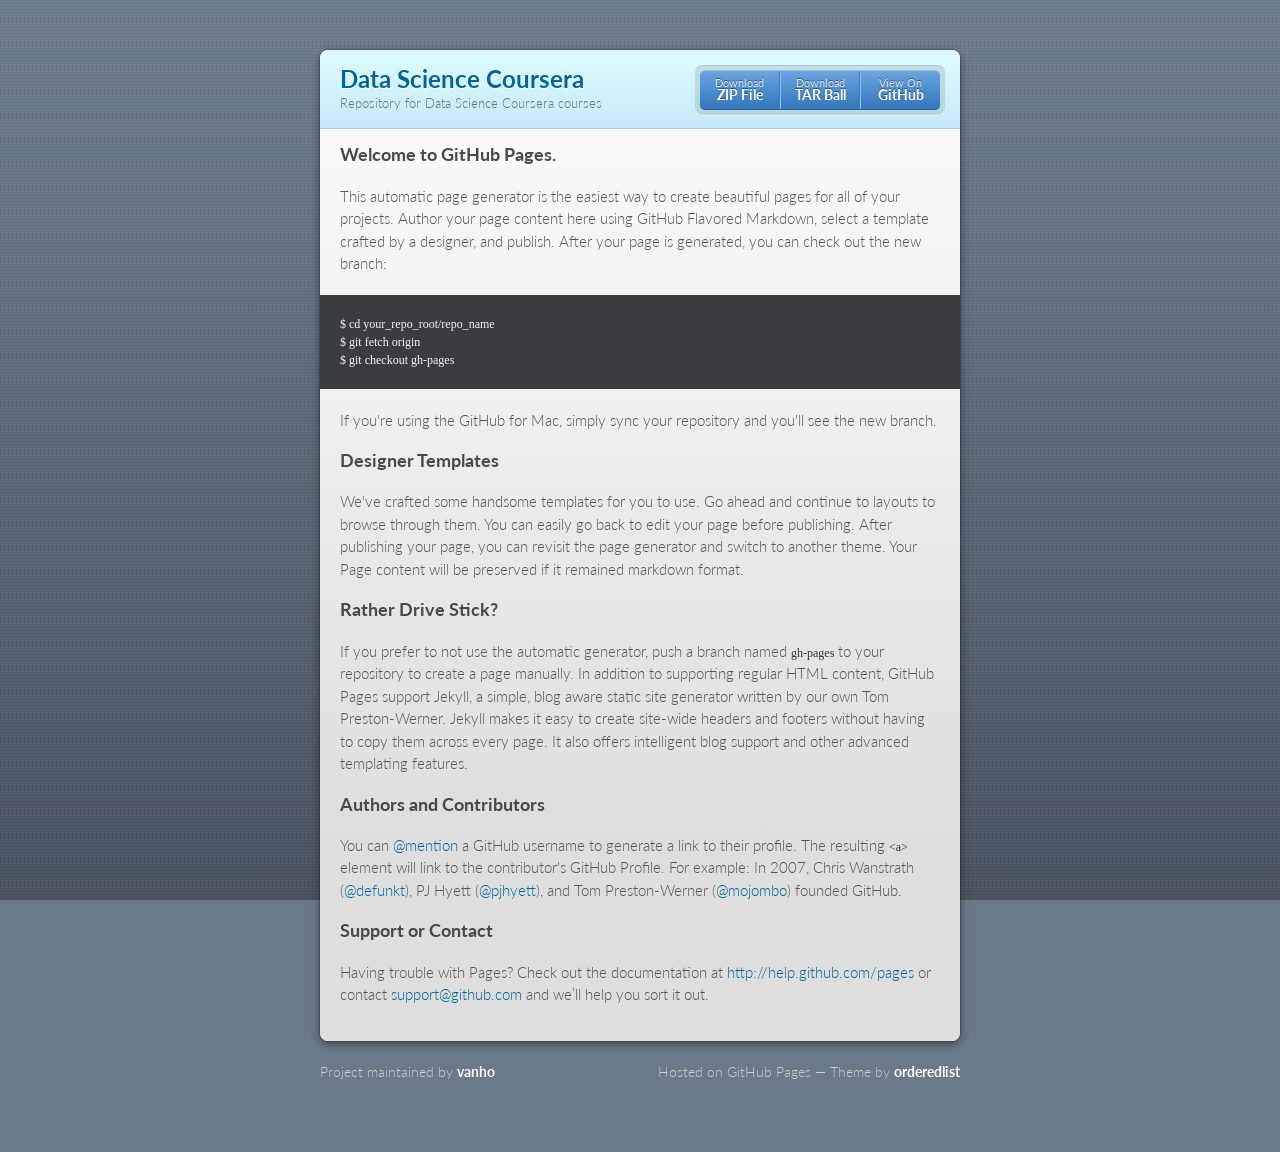
<file: index.html>
<!doctype html>
<html>
  <head>
    <meta charset="utf-8">
    <meta http-equiv="X-UA-Compatible" content="chrome=1">
    <title>Data Science Coursera by vanho</title>

    <link rel="stylesheet" href="stylesheets/styles.css">
    <link rel="stylesheet" href="stylesheets/pygment_trac.css">
    <script src="javascripts/scale.fix.js"></script>
    <meta name="viewport" content="width=device-width, initial-scale=1, user-scalable=no">

    <!--[if lt IE 9]>
    <script src="//html5shiv.googlecode.com/svn/trunk/html5.js"></script>
    <![endif]-->
  </head>
  <body>
    <div class="wrapper">
      <header>
        <h1>Data Science Coursera</h1>
        <p>Repository for Data Science Coursera courses</p>
        <p class="view"><a href="https://github.com/vanho/datasciencecoursera">View the Project on GitHub <small>vanho/datasciencecoursera</small></a></p>
        <ul>
          <li><a href="https://github.com/vanho/datasciencecoursera/zipball/master">Download <strong>ZIP File</strong></a></li>
          <li><a href="https://github.com/vanho/datasciencecoursera/tarball/master">Download <strong>TAR Ball</strong></a></li>
          <li><a href="https://github.com/vanho/datasciencecoursera">View On <strong>GitHub</strong></a></li>
        </ul>
      </header>
      <section>
        <h3>
<a name="welcome-to-github-pages" class="anchor" href="#welcome-to-github-pages"><span class="octicon octicon-link"></span></a>Welcome to GitHub Pages.</h3>

<p>This automatic page generator is the easiest way to create beautiful pages for all of your projects. Author your page content here using GitHub Flavored Markdown, select a template crafted by a designer, and publish. After your page is generated, you can check out the new branch:</p>

<pre><code>$ cd your_repo_root/repo_name
$ git fetch origin
$ git checkout gh-pages
</code></pre>

<p>If you're using the GitHub for Mac, simply sync your repository and you'll see the new branch.</p>

<h3>
<a name="designer-templates" class="anchor" href="#designer-templates"><span class="octicon octicon-link"></span></a>Designer Templates</h3>

<p>We've crafted some handsome templates for you to use. Go ahead and continue to layouts to browse through them. You can easily go back to edit your page before publishing. After publishing your page, you can revisit the page generator and switch to another theme. Your Page content will be preserved if it remained markdown format.</p>

<h3>
<a name="rather-drive-stick" class="anchor" href="#rather-drive-stick"><span class="octicon octicon-link"></span></a>Rather Drive Stick?</h3>

<p>If you prefer to not use the automatic generator, push a branch named <code>gh-pages</code> to your repository to create a page manually. In addition to supporting regular HTML content, GitHub Pages support Jekyll, a simple, blog aware static site generator written by our own Tom Preston-Werner. Jekyll makes it easy to create site-wide headers and footers without having to copy them across every page. It also offers intelligent blog support and other advanced templating features.</p>

<h3>
<a name="authors-and-contributors" class="anchor" href="#authors-and-contributors"><span class="octicon octicon-link"></span></a>Authors and Contributors</h3>

<p>You can <a href="https://github.com/blog/821" class="user-mention">@mention</a> a GitHub username to generate a link to their profile. The resulting <code>&lt;a&gt;</code> element will link to the contributor's GitHub Profile. For example: In 2007, Chris Wanstrath (<a href="https://github.com/defunkt" class="user-mention">@defunkt</a>), PJ Hyett (<a href="https://github.com/pjhyett" class="user-mention">@pjhyett</a>), and Tom Preston-Werner (<a href="https://github.com/mojombo" class="user-mention">@mojombo</a>) founded GitHub.</p>

<h3>
<a name="support-or-contact" class="anchor" href="#support-or-contact"><span class="octicon octicon-link"></span></a>Support or Contact</h3>

<p>Having trouble with Pages? Check out the documentation at <a href="http://help.github.com/pages">http://help.github.com/pages</a> or contact <a href="mailto:support@github.com">support@github.com</a> and we’ll help you sort it out.</p>
      </section>
    </div>
    <footer>
      <p>Project maintained by <a href="https://github.com/vanho">vanho</a></p>
      <p>Hosted on GitHub Pages &mdash; Theme by <a href="https://github.com/orderedlist">orderedlist</a></p>
    </footer>
    <!--[if !IE]><script>fixScale(document);</script><![endif]-->
    
  </body>
</html>
</file>
<file: stylesheets/styles.css>
@import url(https://fonts.googleapis.com/css?family=Lato:300italic,700italic,300,700);
html {
  background: #6C7989;
  background: #6c7989 -webkit-gradient(linear, 50% 0%, 50% 100%, color-stop(0%, #6c7989), color-stop(100%, #434b55)) fixed;
  background: #6c7989 -webkit-linear-gradient(#6c7989, #434b55) fixed;
  background: #6c7989 -moz-linear-gradient(#6c7989, #434b55) fixed;
  background: #6c7989 -o-linear-gradient(#6c7989, #434b55) fixed;
  background: #6c7989 -ms-linear-gradient(#6c7989, #434b55) fixed;
  background: #6c7989 linear-gradient(#6c7989, #434b55) fixed;
}

body {
  padding: 50px 0;
  margin: 0;
  font: 14px/1.5 Lato, "Helvetica Neue", Helvetica, Arial, sans-serif;
  color: #555;
  font-weight: 300;
  background: url('[data-uri]') fixed;
}

.wrapper {
  width: 640px;
  margin: 0 auto;
  background: #DEDEDE;
  -webkit-border-radius: 8px;
  -moz-border-radius: 8px;
  -ms-border-radius: 8px;
  -o-border-radius: 8px;
  border-radius: 8px;
  -webkit-box-shadow: rgba(0, 0, 0, 0.2) 0 0 0 1px, rgba(0, 0, 0, 0.45) 0 3px 10px;
  -moz-box-shadow: rgba(0, 0, 0, 0.2) 0 0 0 1px, rgba(0, 0, 0, 0.45) 0 3px 10px;
  box-shadow: rgba(0, 0, 0, 0.2) 0 0 0 1px, rgba(0, 0, 0, 0.45) 0 3px 10px;
}

header, section, footer {
  display: block;
}

a {
  color: #069;
  text-decoration: none;
}

p {
  margin: 0 0 20px;
  padding: 0;
}

strong {
  color: #222;
  font-weight: 700;
}

header {
  -webkit-border-radius: 8px 8px 0 0;
  -moz-border-radius: 8px 8px 0 0;
  -ms-border-radius: 8px 8px 0 0;
  -o-border-radius: 8px 8px 0 0;
  border-radius: 8px 8px 0 0;
  background: #C6EAFA;
  background: -webkit-gradient(linear, 50% 0%, 50% 100%, color-stop(0%, #ddfbfc), color-stop(100%, #c6eafa));
  background: -webkit-linear-gradient(#ddfbfc, #c6eafa);
  background: -moz-linear-gradient(#ddfbfc, #c6eafa);
  background: -o-linear-gradient(#ddfbfc, #c6eafa);
  background: -ms-linear-gradient(#ddfbfc, #c6eafa);
  background: linear-gradient(#ddfbfc, #c6eafa);
  position: relative;
  padding: 15px 20px;
  border-bottom: 1px solid #B2D2E1;
}
header h1 {
  margin: 0;
  padding: 0;
  font-size: 24px;
  line-height: 1.2;
  color: #069;
  text-shadow: rgba(255, 255, 255, 0.9) 0 1px 0;
}
header.without-description h1 {
  margin: 10px 0;
}
header p {
  margin: 0;
  color: #61778B;
  width: 300px;
  font-size: 13px;
}
header p.view {
  display: none;
  font-weight: 700;
  text-shadow: rgba(255, 255, 255, 0.9) 0 1px 0;
  -webkit-font-smoothing: antialiased;
}
header p.view a {
  color: #06c;
}
header p.view small {
  font-weight: 400;
}
header ul {
  margin: 0;
  padding: 0;
  list-style: none;
  position: absolute;
  z-index: 1;
  right: 20px;
  top: 20px;
  height: 38px;
  padding: 1px 0;
  background: #5198DF;
  background: -webkit-gradient(linear, 50% 0%, 50% 100%, color-stop(0%, #77b9fb), color-stop(100%, #3782cd));
  background: -webkit-linear-gradient(#77b9fb, #3782cd);
  background: -moz-linear-gradient(#77b9fb, #3782cd);
  background: -o-linear-gradient(#77b9fb, #3782cd);
  background: -ms-linear-gradient(#77b9fb, #3782cd);
  background: linear-gradient(#77b9fb, #3782cd);
  border-radius: 5px;
  -webkit-box-shadow: inset rgba(255, 255, 255, 0.45) 0 1px 0, inset rgba(0, 0, 0, 0.2) 0 -1px 0;
  -moz-box-shadow: inset rgba(255, 255, 255, 0.45) 0 1px 0, inset rgba(0, 0, 0, 0.2) 0 -1px 0;
  box-shadow: inset rgba(255, 255, 255, 0.45) 0 1px 0, inset rgba(0, 0, 0, 0.2) 0 -1px 0;
  width: auto;
}
header ul:before {
  content: '';
  position: absolute;
  z-index: -1;
  left: -5px;
  top: -4px;
  right: -5px;
  bottom: -6px;
  background: rgba(0, 0, 0, 0.1);
  -webkit-border-radius: 8px;
  -moz-border-radius: 8px;
  -ms-border-radius: 8px;
  -o-border-radius: 8px;
  border-radius: 8px;
  -webkit-box-shadow: rgba(0, 0, 0, 0.2) 0 -1px 0, inset rgba(255, 255, 255, 0.7) 0 -1px 0;
  -moz-box-shadow: rgba(0, 0, 0, 0.2) 0 -1px 0, inset rgba(255, 255, 255, 0.7) 0 -1px 0;
  box-shadow: rgba(0, 0, 0, 0.2) 0 -1px 0, inset rgba(255, 255, 255, 0.7) 0 -1px 0;
}
header ul li {
  width: 79px;
  float: left;
  border-right: 1px solid #3A7CBE;
  height: 38px;
}
header ul li.single {
  border: none;
}
header ul li + li {
  width: 78px;
  border-left: 1px solid #8BBEF3;
}
header ul li + li + li {
  border-right: none;
  width: 79px;
}
header ul a {
  line-height: 1;
  font-size: 11px;
  color: #fff;
  color: rgba(255, 255, 255, 0.8);
  display: block;
  text-align: center;
  font-weight: 400;
  padding-top: 6px;
  height: 40px;
  text-shadow: rgba(0, 0, 0, 0.4) 0 -1px 0;
}
header ul a strong {
  font-size: 14px;
  display: block;
  color: #fff;
  -webkit-font-smoothing: antialiased;
}

section {
  padding: 15px 20px;
  font-size: 15px;
  border-top: 1px solid #fff;
  background: -webkit-gradient(linear, 50% 0%, 50% 700, color-stop(0%, #fafafa), color-stop(100%, #dedede));
  background: -webkit-linear-gradient(#fafafa, #dedede 700px);
  background: -moz-linear-gradient(#fafafa, #dedede 700px);
  background: -o-linear-gradient(#fafafa, #dedede 700px);
  background: -ms-linear-gradient(#fafafa, #dedede 700px);
  background: linear-gradient(#fafafa, #dedede 700px);
  -webkit-border-radius: 0 0 8px 8px;
  -moz-border-radius: 0 0 8px 8px;
  -ms-border-radius: 0 0 8px 8px;
  -o-border-radius: 0 0 8px 8px;
  border-radius: 0 0 8px 8px;
  position: relative;
}

h1, h2, h3, h4, h5, h6 {
  color: #222;
  padding: 0;
  margin: 0 0 20px;
  line-height: 1.2;
}

p, ul, ol, table, pre, dl {
  margin: 0 0 20px;
}

h1, h2, h3 {
  line-height: 1.1;
}

h1 {
  font-size: 28px;
}

h2 {
  color: #393939;
}

h3, h4, h5, h6 {
  color: #494949;
}

blockquote {
  margin: 0 -20px 20px;
  padding: 15px 20px 1px 40px;
  font-style: italic;
  background: #ccc;
  background: rgba(0, 0, 0, 0.06);
  color: #222;
}

img {
  max-width: 100%;
}

code, pre {
  font-family: Monaco, Bitstream Vera Sans Mono, Lucida Console, Terminal;
  color: #333;
  font-size: 12px;
  overflow-x: auto;
}

pre {
  padding: 20px;
  background: #3A3C42;
  color: #f8f8f2;
  margin: 0 -20px 20px;
}
pre code {
  color: #f8f8f2;
}
li pre {
  margin-left: -60px;
  padding-left: 60px;
}

table {
  width: 100%;
  border-collapse: collapse;
}

th, td {
  text-align: left;
  padding: 5px 10px;
  border-bottom: 1px solid #aaa;
}

dt {
  color: #222;
  font-weight: 700;
}

th {
  color: #222;
}

small {
  font-size: 11px;
}

hr {
  border: 0;
  background: #aaa;
  height: 1px;
  margin: 0 0 20px;
}

footer {
  width: 640px;
  margin: 0 auto;
  padding: 20px 0 0;
  color: #ccc;
  overflow: hidden;
}
footer a {
  color: #fff;
  font-weight: bold;
}
footer p {
  float: left;
}
footer p + p {
  float: right;
}

@media print, screen and (max-width: 740px) {
  body {
    padding: 0;
  }

  .wrapper {
    -webkit-border-radius: 0;
    -moz-border-radius: 0;
    -ms-border-radius: 0;
    -o-border-radius: 0;
    border-radius: 0;
    -webkit-box-shadow: none;
    -moz-box-shadow: none;
    box-shadow: none;
    width: 100%;
  }

  footer {
    -webkit-border-radius: 0;
    -moz-border-radius: 0;
    -ms-border-radius: 0;
    -o-border-radius: 0;
    border-radius: 0;
    padding: 20px;
    width: auto;
  }
  footer p {
    float: none;
    margin: 0;
  }
  footer p + p {
    float: none;
  }
}
@media print, screen and (max-width:580px) {
  header ul {
    display: none;
  }

  header p.view {
    display: block;
  }

  header p {
    width: 100%;
  }
}
@media print {
  header p.view a small:before {
    content: 'at http://github.com/';
  }
}
</file>
<file: stylesheets/pygment_trac.css>
.highlight .hll { background-color: #49483e }
.highlight  { background: #3A3C42; color: #f8f8f2 }
.highlight .c { color: #75715e } /* Comment */
.highlight .err { color: #960050; background-color: #1e0010 } /* Error */
.highlight .k { color: #66d9ef } /* Keyword */
.highlight .l { color: #ae81ff } /* Literal */
.highlight .n { color: #f8f8f2 } /* Name */
.highlight .o { color: #f92672 } /* Operator */
.highlight .p { color: #f8f8f2 } /* Punctuation */
.highlight .cm { color: #75715e } /* Comment.Multiline */
.highlight .cp { color: #75715e } /* Comment.Preproc */
.highlight .c1 { color: #75715e } /* Comment.Single */
.highlight .cs { color: #75715e } /* Comment.Special */
.highlight .ge { font-style: italic } /* Generic.Emph */
.highlight .gs { font-weight: bold } /* Generic.Strong */
.highlight .kc { color: #66d9ef } /* Keyword.Constant */
.highlight .kd { color: #66d9ef } /* Keyword.Declaration */
.highlight .kn { color: #f92672 } /* Keyword.Namespace */
.highlight .kp { color: #66d9ef } /* Keyword.Pseudo */
.highlight .kr { color: #66d9ef } /* Keyword.Reserved */
.highlight .kt { color: #66d9ef } /* Keyword.Type */
.highlight .ld { color: #e6db74 } /* Literal.Date */
.highlight .m { color: #ae81ff } /* Literal.Number */
.highlight .s { color: #e6db74 } /* Literal.String */
.highlight .na { color: #a6e22e } /* Name.Attribute */
.highlight .nb { color: #f8f8f2 } /* Name.Builtin */
.highlight .nc { color: #a6e22e } /* Name.Class */
.highlight .no { color: #66d9ef } /* Name.Constant */
.highlight .nd { color: #a6e22e } /* Name.Decorator */
.highlight .ni { color: #f8f8f2 } /* Name.Entity */
.highlight .ne { color: #a6e22e } /* Name.Exception */
.highlight .nf { color: #a6e22e } /* Name.Function */
.highlight .nl { color: #f8f8f2 } /* Name.Label */
.highlight .nn { color: #f8f8f2 } /* Name.Namespace */
.highlight .nx { color: #a6e22e } /* Name.Other */
.highlight .py { color: #f8f8f2 } /* Name.Property */
.highlight .nt { color: #f92672 } /* Name.Tag */
.highlight .nv { color: #f8f8f2 } /* Name.Variable */
.highlight .ow { color: #f92672 } /* Operator.Word */
.highlight .w { color: #f8f8f2 } /* Text.Whitespace */
.highlight .mf { color: #ae81ff } /* Literal.Number.Float */
.highlight .mh { color: #ae81ff } /* Literal.Number.Hex */
.highlight .mi { color: #ae81ff } /* Literal.Number.Integer */
.highlight .mo { color: #ae81ff } /* Literal.Number.Oct */
.highlight .sb { color: #e6db74 } /* Literal.String.Backtick */
.highlight .sc { color: #e6db74 } /* Literal.String.Char */
.highlight .sd { color: #e6db74 } /* Literal.String.Doc */
.highlight .s2 { color: #e6db74 } /* Literal.String.Double */
.highlight .se { color: #ae81ff } /* Literal.String.Escape */
.highlight .sh { color: #e6db74 } /* Literal.String.Heredoc */
.highlight .si { color: #e6db74 } /* Literal.String.Interpol */
.highlight .sx { color: #e6db74 } /* Literal.String.Other */
.highlight .sr { color: #e6db74 } /* Literal.String.Regex */
.highlight .s1 { color: #e6db74 } /* Literal.String.Single */
.highlight .ss { color: #e6db74 } /* Literal.String.Symbol */
.highlight .bp { color: #f8f8f2 } /* Name.Builtin.Pseudo */
.highlight .vc { color: #f8f8f2 } /* Name.Variable.Class */
.highlight .vg { color: #f8f8f2 } /* Name.Variable.Global */
.highlight .vi { color: #f8f8f2 } /* Name.Variable.Instance */
.highlight .il { color: #ae81ff } /* Literal.Number.Integer.Long */
</file>
